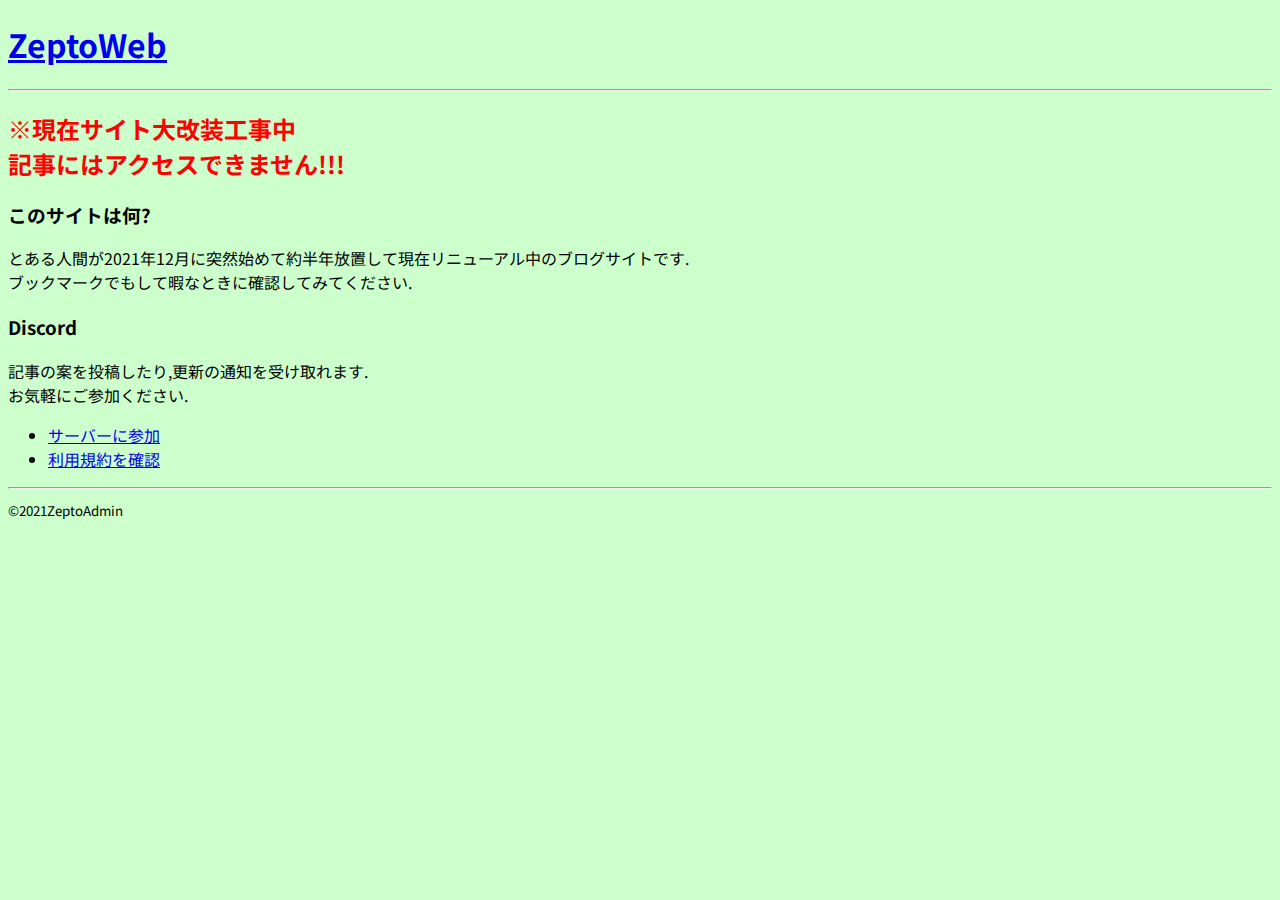
<file: index.html>
<!DOCTYPE html>
<html lang="ja">

<head>
  <meta charset="UTF-8">
  <title>ZeptoWeb</title>
  <link rel="icon" type="image/png" href="icon.png">
  <link href="style.css" rel="stylesheet">
  <style>
    @import url('https://fonts.googleapis.com/css2?family=Noto+Sans+JP:wght@400;700&display=swap');
  </style>
  <script async src="https://pagead2.googlesyndication.com/pagead/js/adsbygoogle.js?client=ca-pub-4471248140289975"
  crossorigin="anonymous"></script>
</head>

<body bgcolor="#CCFFCC">
  <header>
    <h1><a href="index.html">ZeptoWeb</a></h1>
    <ul>
    </ul>
    <hr>
  </header>
  <main>
    <h2><font color="red">※現在サイト大改装工事中<br>記事にはアクセスできません!!!</font></h2>
    <h3>このサイトは何?</h3>
    <p>
      とある人間が2021年12月に突然始めて約半年放置して現在リニューアル中のブログサイトです.
      <br>ブックマークでもして暇なときに確認してみてください.
    </p>
    <h3>Discord</h3>
    <p>
      記事の案を投稿したり,更新の通知を受け取れます.
      <br>お気軽にご参加ください.
    <ul>
      <li><a href="https://discord.gg/vUaVQh9cse">サーバーに参加</a></li>
      <li><a href="disrules.html">利用規約を確認</a></li>
    </ul>
    </p>
  <footer>
    <hr>
    <small>©2021ZeptoAdmin</small>
  </footer>
</body>

</html>
</file>
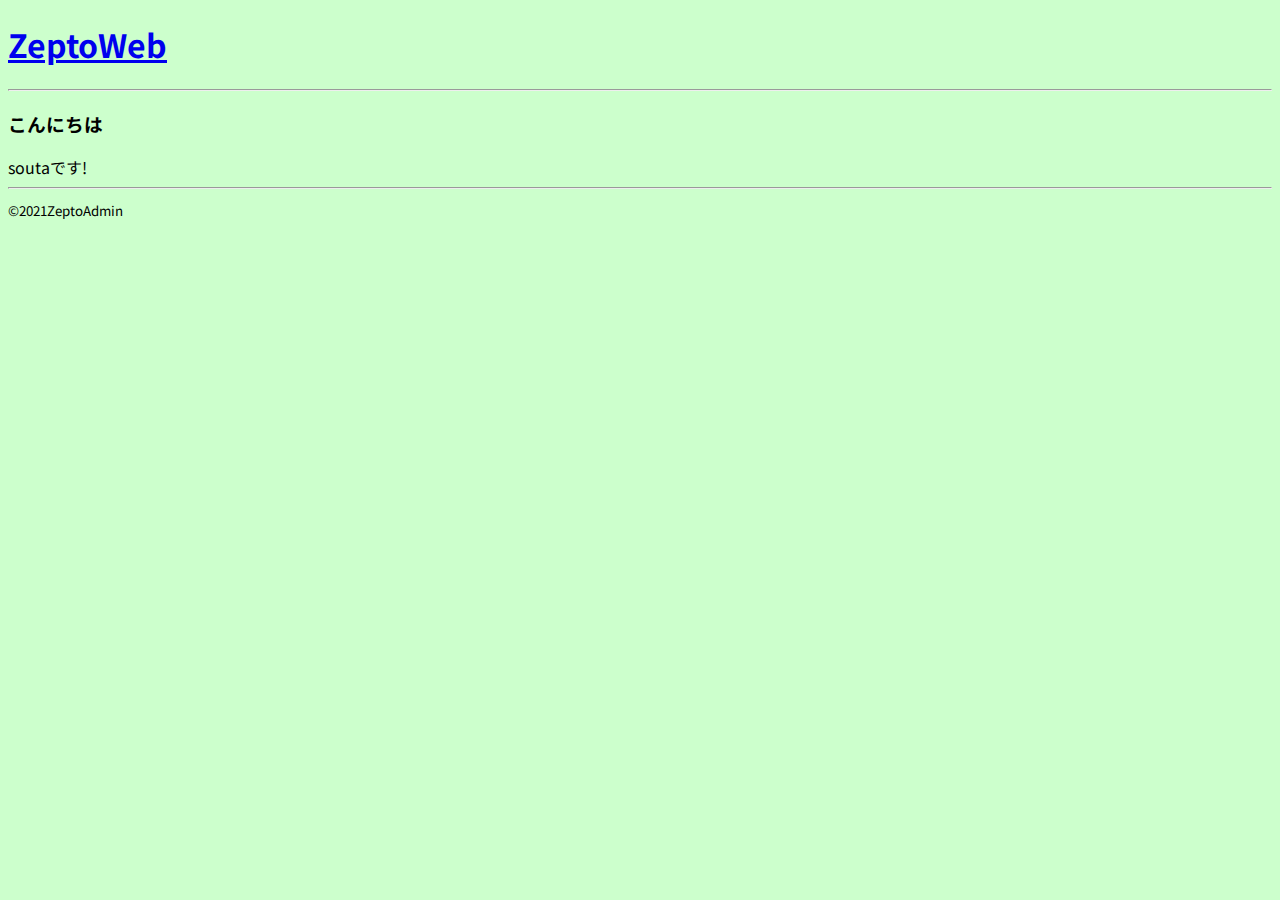
<file: 0001.html>
<!DOCTYPE html>
<html lang="ja">

<head>
  <meta charset="UTF-8">
  <title>ZeptoWeb</title>
  <link rel="icon" type="image/png" href="icon.png">
  <link href="style.css" rel="stylesheet">
  <style>
    @import url('https://fonts.googleapis.com/css2?family=Noto+Sans+JP:wght@400;700&display=swap');
  </style>
  <script async src="https://pagead2.googlesyndication.com/pagead/js/adsbygoogle.js?client=ca-pub-4471248140289975"
  crossorigin="anonymous"></script>
</head>

<body bgcolor="#CCFFCC">
  <header>
    <h1><a href="index.html">ZeptoWeb</a></h1>
    <hr>
  </header>
  <main>
    <h3>こんにちは</h3>
    soutaです!
  <footer>
    <hr>
    <small>©2021ZeptoAdmin</small>
  </footer>
</body>

</html>
</file>
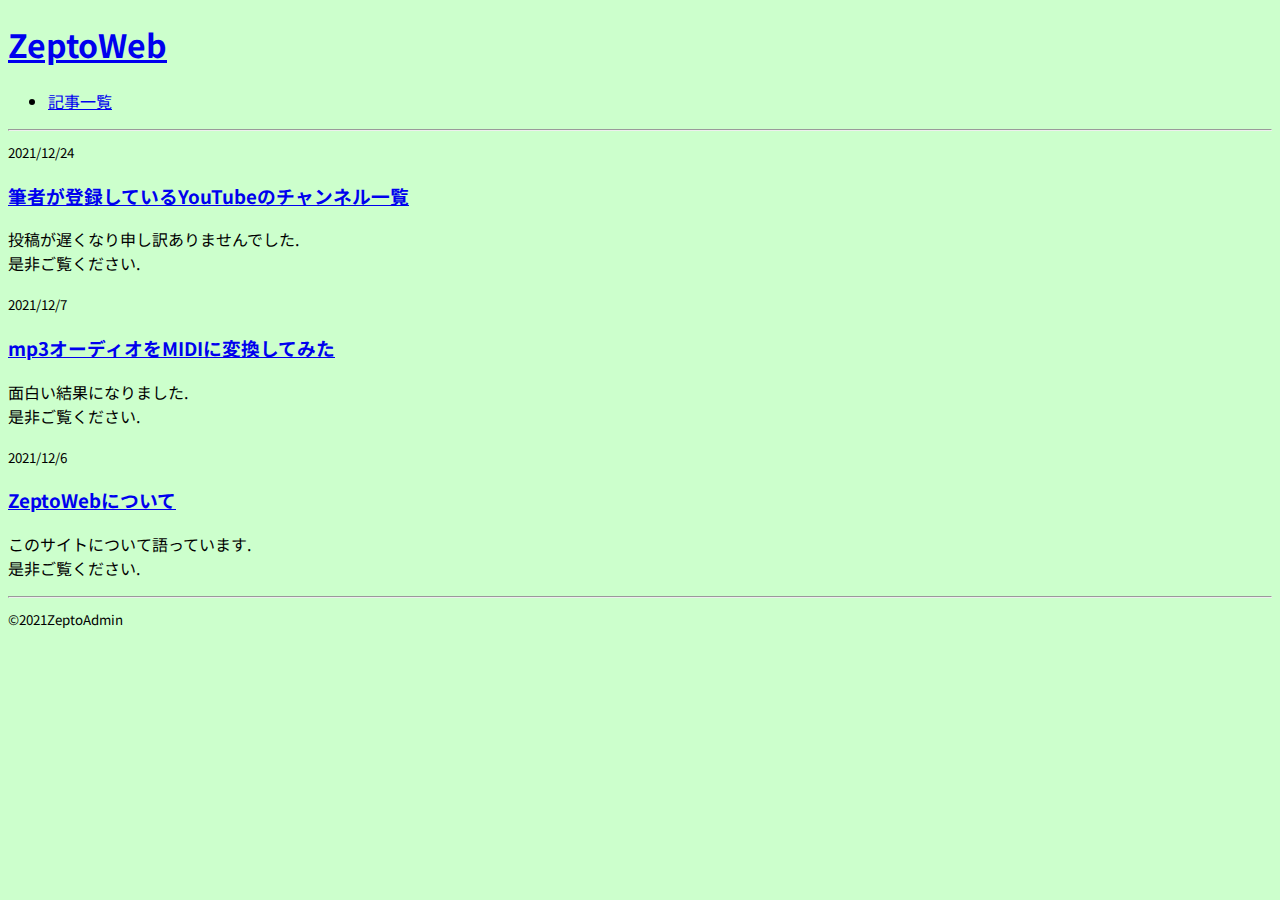
<file: articles.html>
<!DOCTYPE html>
<html lang="ja">
<head>
  <meta charset="UTF-8">
  <title>記事一覧</title>
  <link rel="icon" type="image/png" href="icon.png">
  <link href="style.css" rel="stylesheet">
  <style>
    @import url('https://fonts.googleapis.com/css2?family=Noto+Sans+JP:wght@400;700&display=swap');
  </style>
</head>
<body bgcolor="#CCFFCC">
  <header>
    <h1><a href="index.html">ZeptoWeb</a></h1>
    <ul>
      <li><a href="articles.html">記事一覧</a></li>
    </ul>
    <hr>
  </header>
  <main>
    <div>
      <small>2021/12/24</small>
      <h3><a href="blogs/003.html">筆者が登録しているYouTubeのチャンネル一覧</a></h3>
      <p>
        投稿が遅くなり申し訳ありませんでした.<br>
        是非ご覧ください.
      </p>
      </div>
    <div>
      <small>2021/12/7</small>
      <h3><a href="blogs/002.html">mp3オーディオをMIDIに変換してみた</a></h3>
      <p>
        面白い結果になりました.<br>
        是非ご覧ください.
      </p>
      </div>
    <div>
    <small>2021/12/6</small>
    <h3><a href="blogs/001.html">ZeptoWebについて</a></h3>
    <p>
      このサイトについて語っています.<br>
      是非ご覧ください.
    </p>
    </div>
  </main>
  <footer>
    <hr>
    <small>©2021ZeptoAdmin</small>
  </footer>
</body>
</html>
</file>
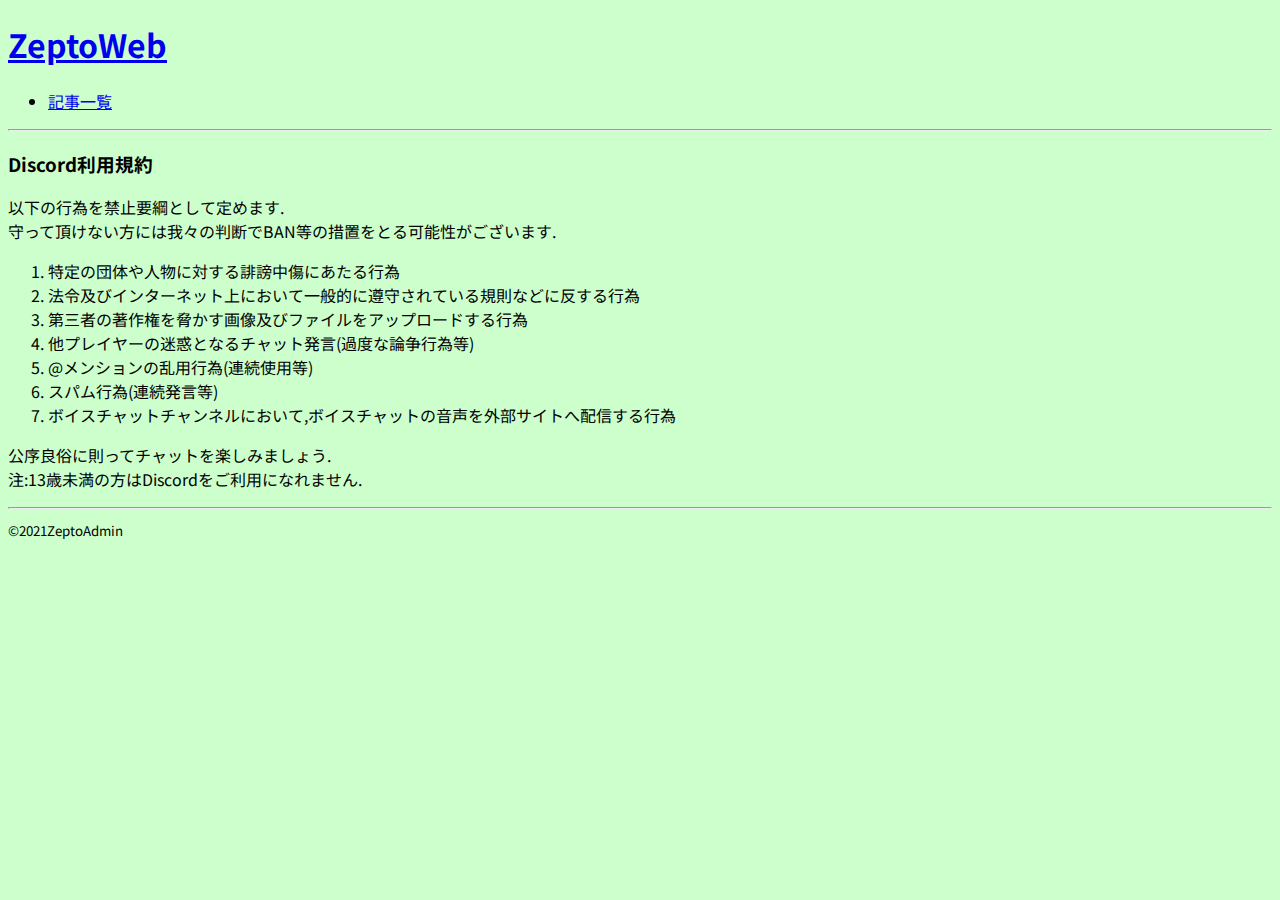
<file: disrules.html>
<!DOCTYPE html>
<html lang="ja">
<head>
  <meta charset="UTF-8">
  <title>Discord利用規約</title>
  <link rel="icon" type="image/png" href="icon.png">
  <link href="style.css" rel="stylesheet">
  <style>
    @import url('https://fonts.googleapis.com/css2?family=Noto+Sans+JP:wght@400;700&display=swap');
  </style>
</head>
<body bgcolor="#CCFFCC">
    <header>
        <h1><a href="index.html">ZeptoWeb</a></h1>
        <ul>
          <li><a href="articles.html">記事一覧</a></li>
        </ul>
        <hr>
      </header>
  <main>
    <h3>Discord利用規約</h3>
    <p>以下の行為を禁止要綱として定めます.
        <br>守って頂けない方には我々の判断でBAN等の措置をとる可能性がございます.
        <ol>
            <li>特定の団体や人物に対する誹謗中傷にあたる行為</li>
            <li>法令及びインターネット上において一般的に遵守されている規則などに反する行為</li>
            <li>第三者の著作権を脅かす画像及びファイルをアップロードする行為</li>
            <li>他プレイヤーの迷惑となるチャット発言(過度な論争行為等)</li>
            <li>@メンションの乱用行為(連続使用等)</li>
            <li>スパム行為(連続発言等)</li>
            <li>ボイスチャットチャンネルにおいて,ボイスチャットの音声を外部サイトへ配信する行為</li>
        </ol>
        公序良俗に則ってチャットを楽しみましょう.
        <br>注:13歳未満の方はDiscordをご利用になれません.
    </p>
  </main>
  <footer>
    <hr>
    <small>©2021ZeptoAdmin</small>
  </footer>
</body>
</html>
</file>
<file: style.css>
html {
    font-family: 'Noto Sans JP', sans-serif;
  }
</file>
